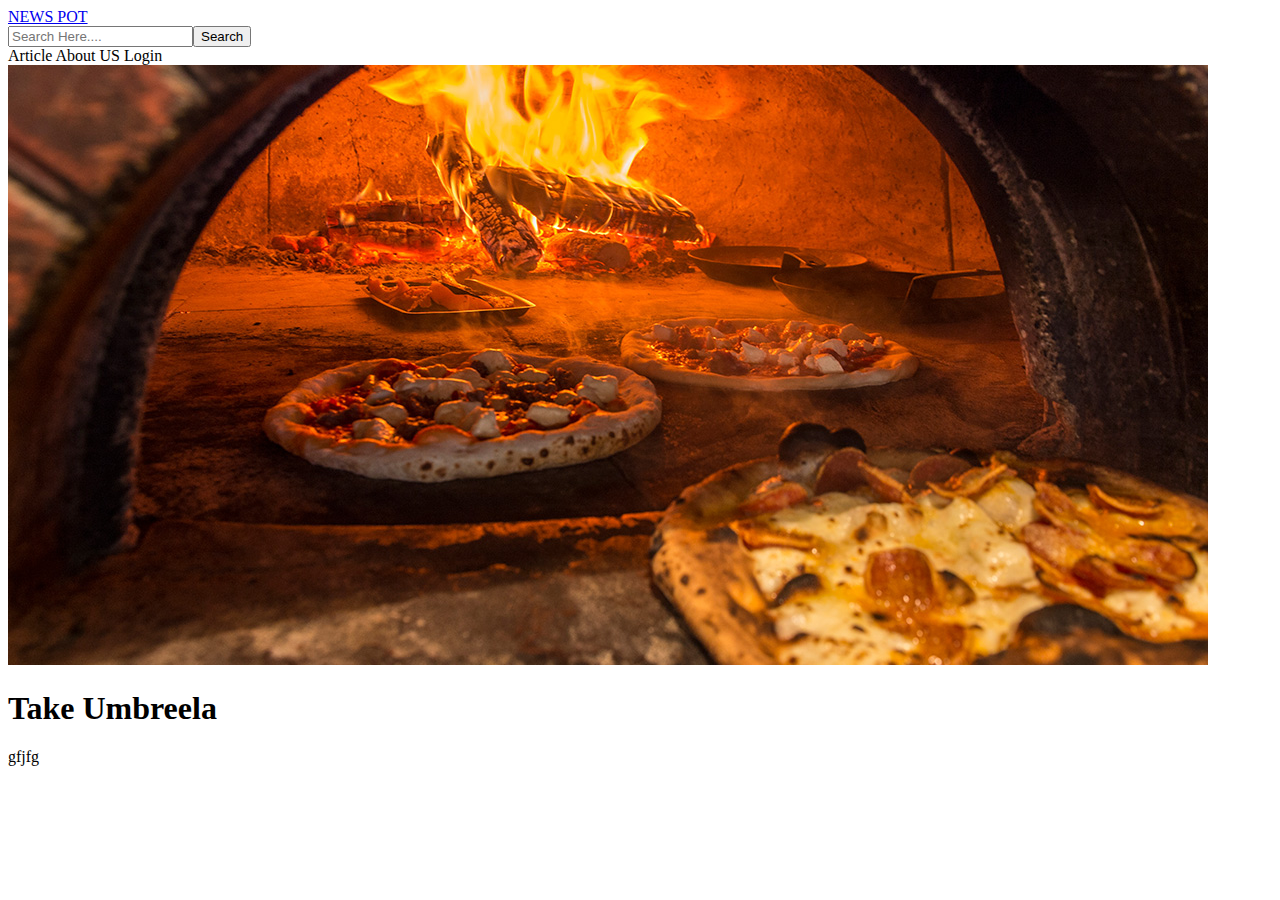
<file: index.html>
<html>
    <head>
        <meta name="view" width="device-width" initial-scale="1.0">
     <link href="https://cdn.jsdelivr.net/npm/bootstrap@5.0.2/dist/css/bootstrap.min.css" rel="stylesheet" integrity="sha384-EVSTQN3/azprG1Anm3QDgpJLIm9Nao0Yz1ztcQTwFspd3yD65VohhpuuCOmLASjC" crossorigin="anonymous">
   
   
    </head>
    <body>
       
        <nav class="navbar bg-success d-flex ">

            <a class="navbar-brand  text-white fw-bold ms-2" href="#">NEWS POT</a>
            <div class="d-flex"><input class="form-control text-start " type="Search" placeholder="Search Here...."><button class="btn btn-secondary ms-2">Search</button></div>
            
            
            <div class="justify-content-evenly d-flex ">
                    <a class="nav-link link-light fw-bold">Article</a>
                    <a class="nav-link link-light fw-bold">About US</a>
                    <a class="nav-link link-light fw-bold">Login</a>
            </div>
        
    </nav>
   
    <div class="carousel slide" data-bs-ride="carousel">
        <div class="carousel-inner">
        <div class="carousel-item active"><img src="1.jpg" alt="" class="d-block responsive  w-100 h-75"></div>
        
     </div>
     </div>

 
   

<div class="conatiner row">
    <div class="col" id="news_main">
    </div>
    
    
<div class="col text-center bg-success" id="weather_main">
  
    <h1 class="text-center"><span class="badge bg-dark  state"></span></h1>
     <h6 class="badge bg-secondary  Temp"></h6>
    <h6 class="badge bg-secondary  weather"></h6>


<div class="row"><h1>Take Umbreela</h1></div>
</div>

</div>

<footer class="container-fluid bg-dark ">
    gfjfg
</footer>




 
       


 
      
        
        
<script src="https://cdn.jsdelivr.net/npm/bootstrap@5.0.2/dist/js/bootstrap.bundle.min.js" integrity="sha384-MrcW6ZMFYlzcLA8Nl+NtUVF0sA7MsXsP1UyJoMp4YLEuNSfAP+JcXn/tWtIaxVXM" crossorigin="anonymous"></script>  
<script src="index.js" type="Module"></script>
    </body>
</html>
</file>
